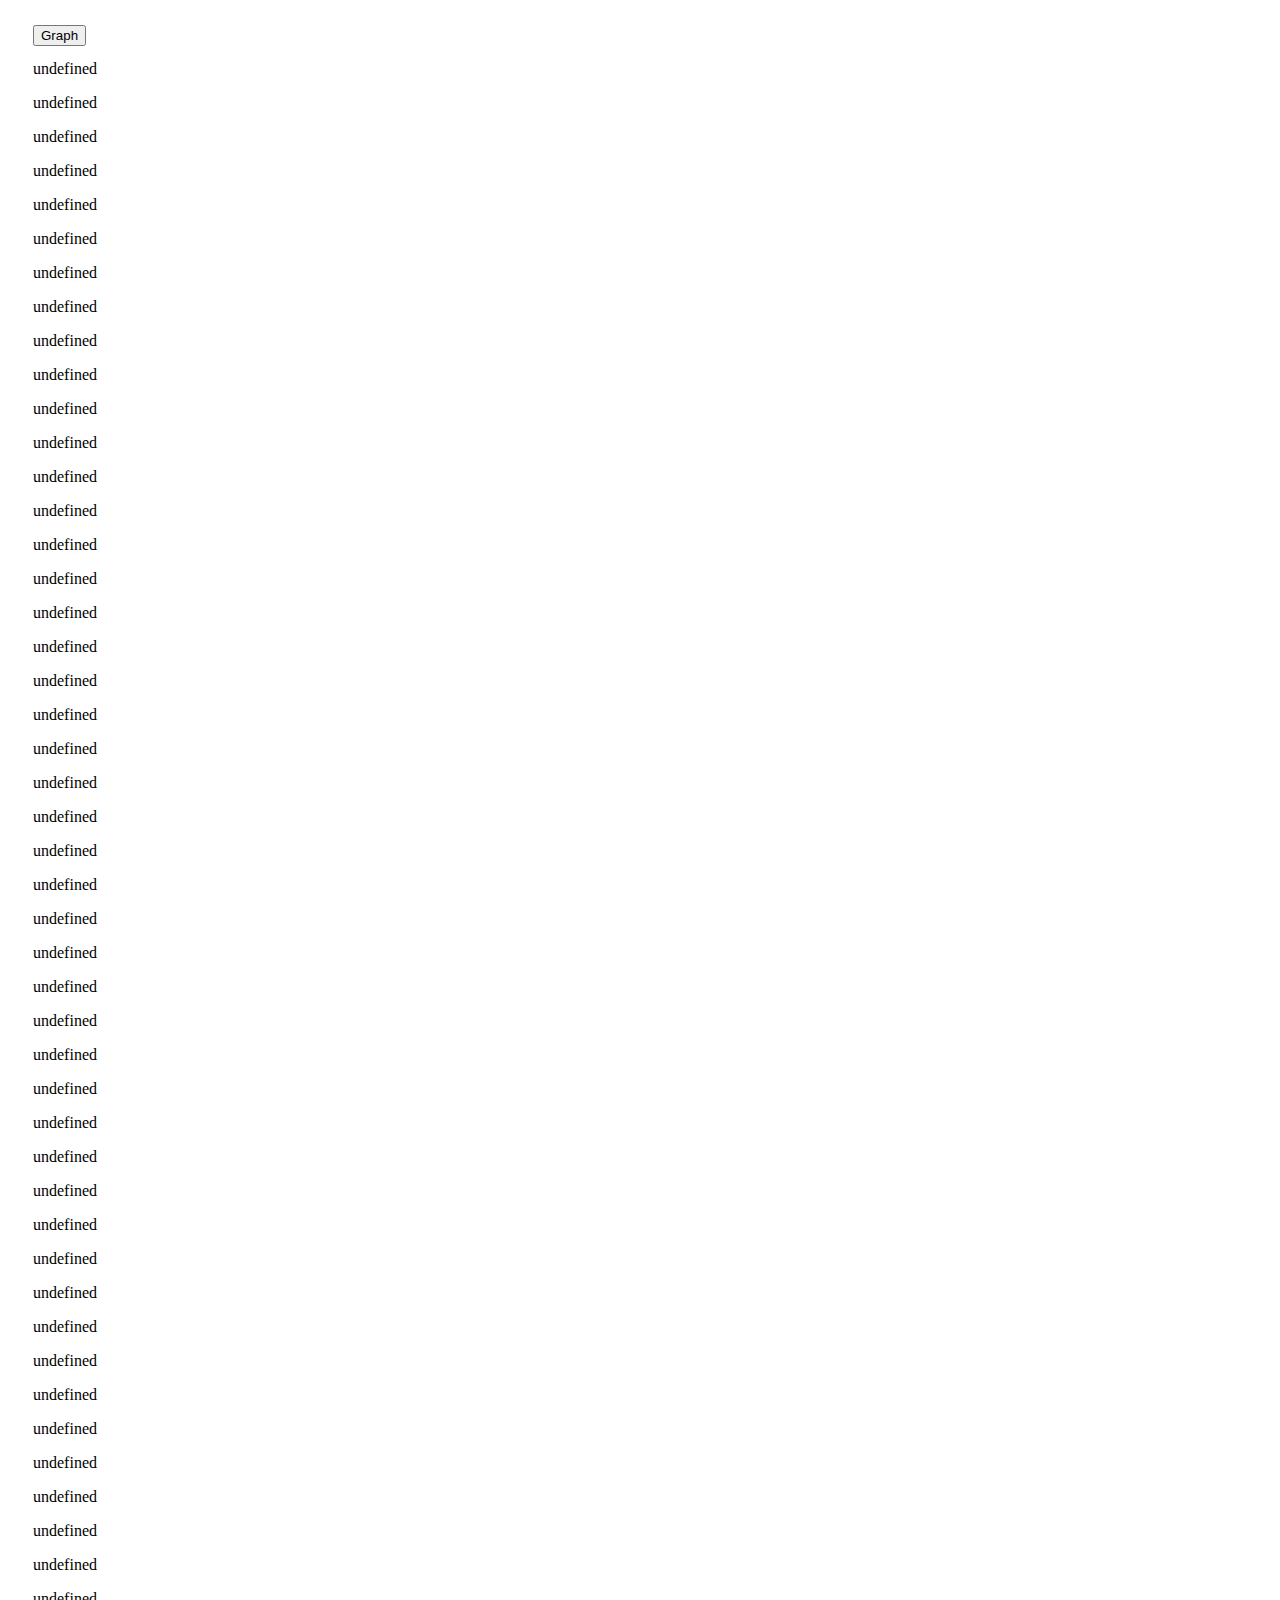
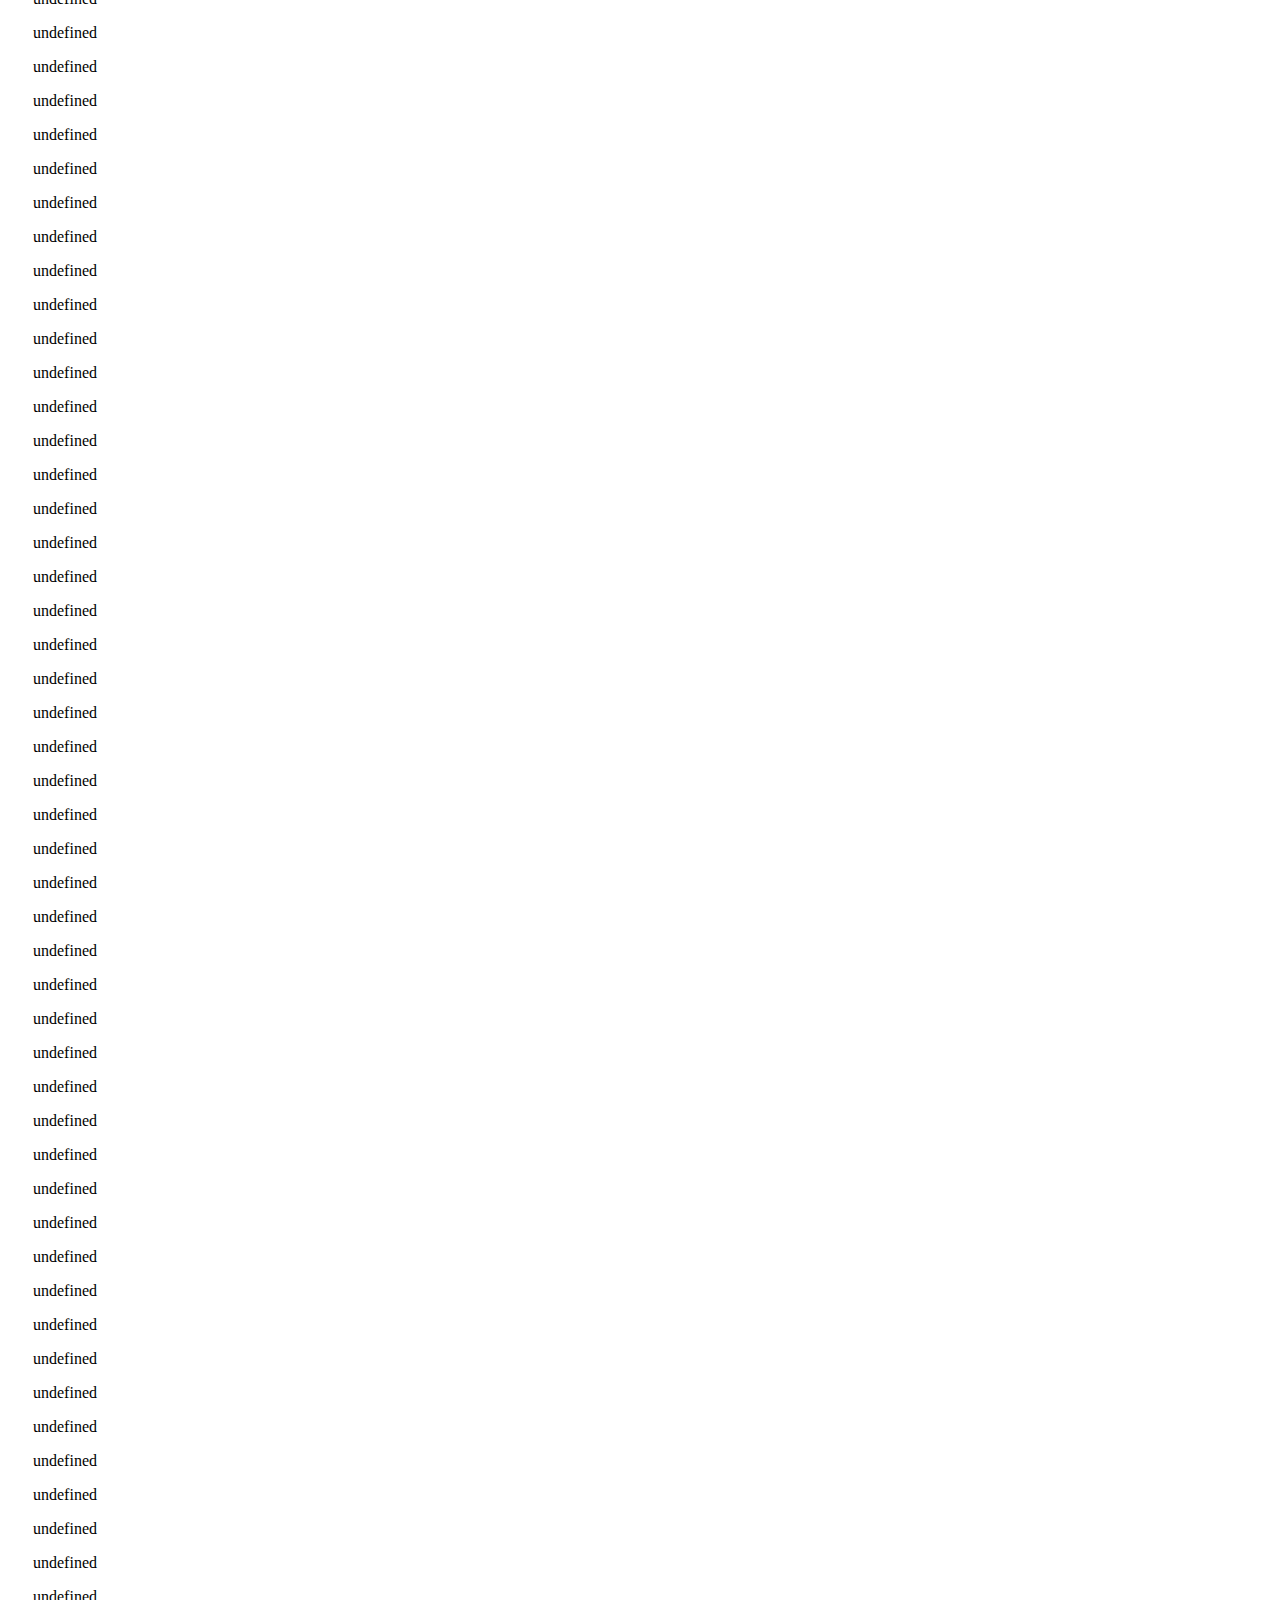
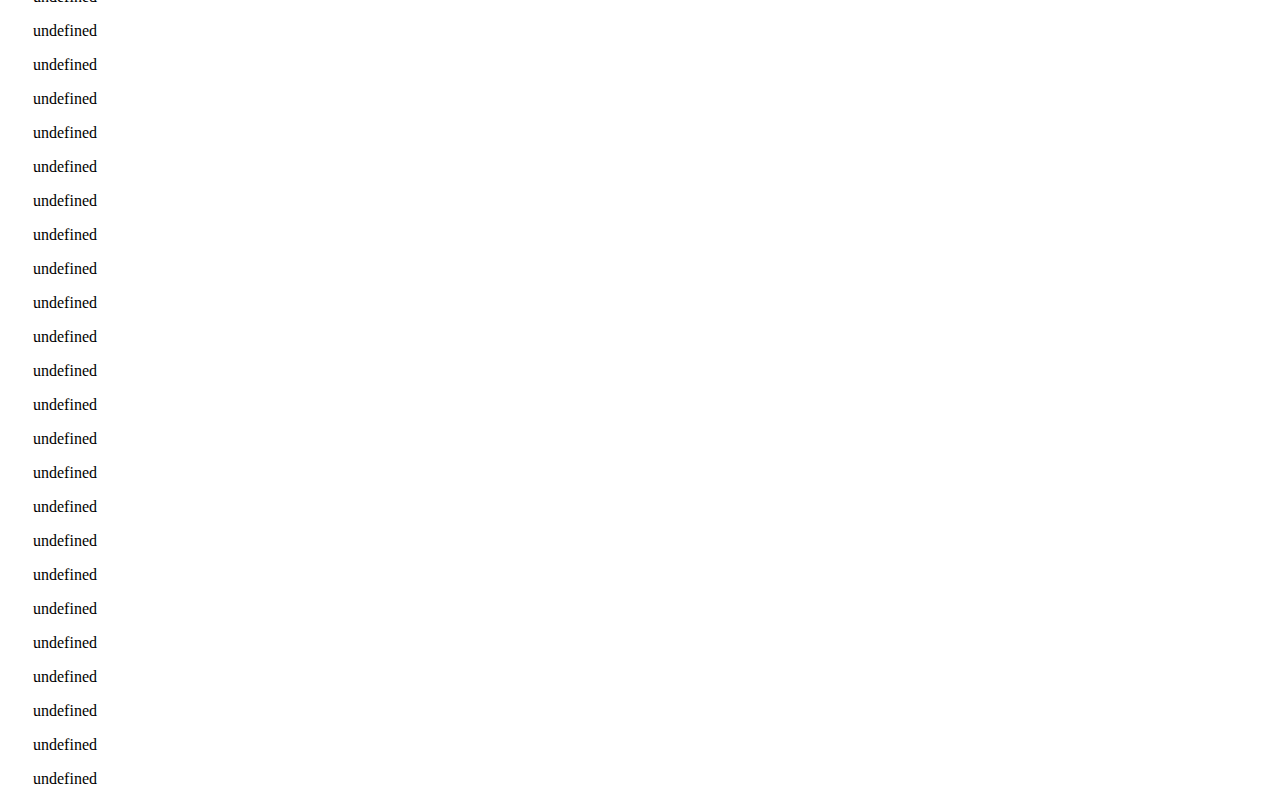
<file: index.html>
<html>
  <head>
     <script src="row.js"></script>
    <script src="dataJSON.js"></script>
    <script src="jquery.js"></script>
    <script src="underscore.js"></script>
    <script src="backbone.js"></script>
    <script src="style.css" type="style"></script>
  <link rel="stylesheet" href="style.css" type="text/css">  
</head>
  <body>
    <div><button>Graph</button></div>
    <div id="data"></div>
    <script>

      var Row = Backbone.Model.extend({ //model constructor
      });

      var freshRow = new Row();//model instance

      //event listener - alert when model is changed.
      freshRow.on('change', function(){
        alert('Something in the model');
      });
      freshRow.on('click', function(){//add this to an object or selector~
        alert('got clicked and evented');
      })

      //trigger for event.
      freshRow.set({key: 'value'});


      // _(data).each(function(item, index, list) {
      //   console.log(item)
      //   for(var key in item){
      //     $("<div>"+item[key]+"</div>").appendTo('#data');
      //   }
      // });

      var FreshRowView = Backbone.View.extend({
        tagName: 'tr',
        render: function() {
          _(data).each(function(item,index,list){
            for(var key in item){
              $('<p>'+list[key]+'</p>').appendTo('#data');
            }
          });
          

          //return this.$el.html('<td>'+data[0]+'</td>');
        }
      });

      var freshRowView = new FreshRowView();
      freshRowView.render();
      console.log(freshRowView);
      $('#data').append(freshRowView.el);
      console.log('finished')

      // var FreshTableView = Backbone.View.extend({
      //   tagname: 'div',
      //   render: function(){
      //     return this.$el.html('<div> it"s real</div>');
      //   }
      // });


      //each peice is determined clearly from the bb models/views/ and it shows in jq. 



    // //Rows
    // var Table = Backbone.Collection.extend({
    //   model: Row
    // });

    // var TableView =Backbone.View.extend({
    //   tagName: 'table',
    // }):
    // var RowView = Backbone.View.extend({
    //   tagName: 'tr',

    // }):

    // //entry view
    // 

      // $('div').append([
      //   firstPostView.render(),
      //   secondPostView.render()
      // ]);

// <!-- copy shaw from git log. 
// git reset --HARD/soft shaw -->

  	</script>
  </body>
</file>
<file: style.css>
div {
	height: 10px;
	width: 1400px;
	margin: 25px;
	font-style: courier;
}
</file>
